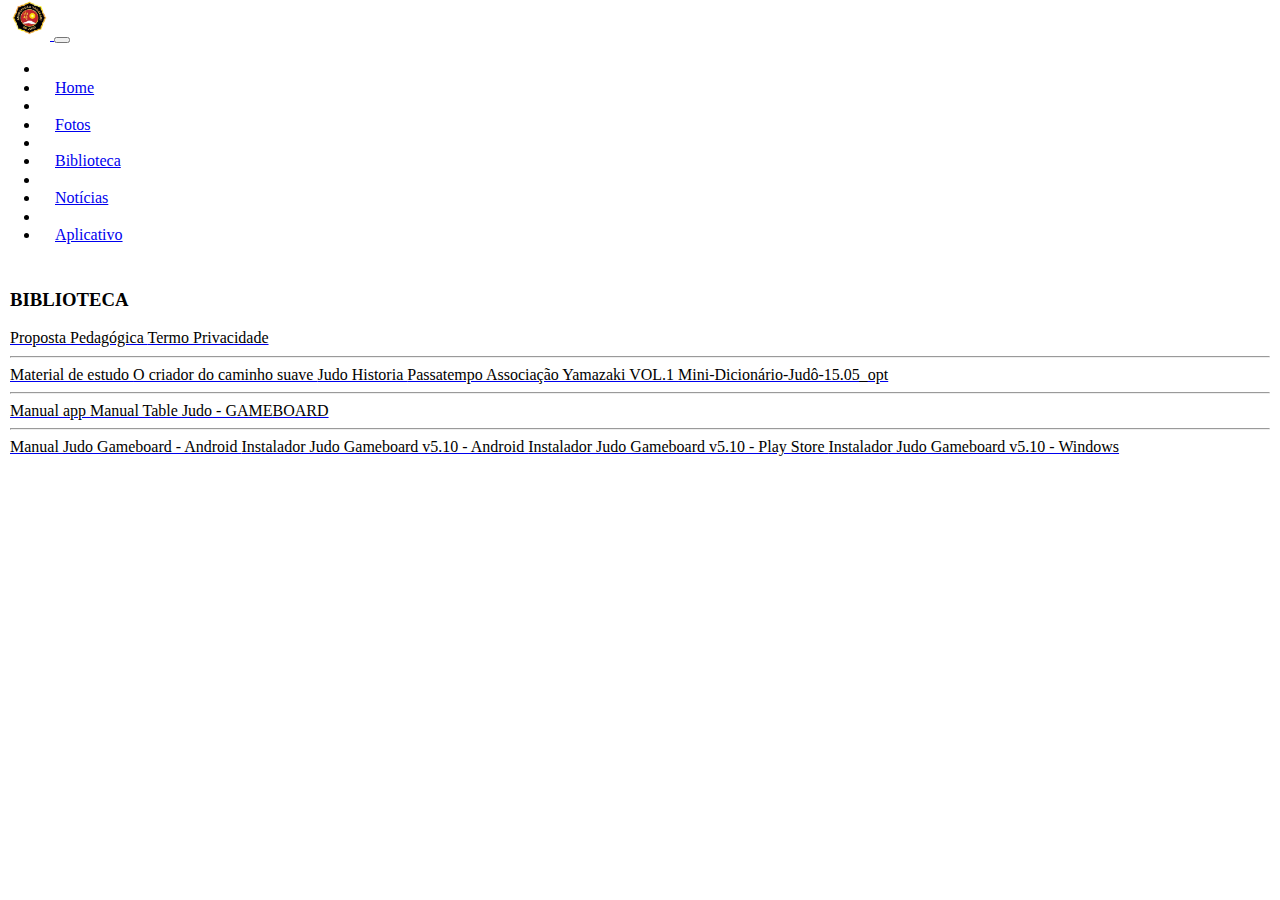
<file: biblioteca.html>
<!doctype html>
<!-- doctype informa ao agente de usuario a versão do html que deve ser renderizada-->
<html lang="pt-br">
    <head>
        <title>Biblioteca - Yamazaki Judô</title>
        <meta charset="utf-8">
        <meta name="author" content="jknoda">
        <meta name="description" content="Site Institucional">
        <meta name="keywords" content="html5, esporte, judo">
        <meta name="viewport" content="width=device-width, initial-scale=1">

        <link rel="stylesheet" href="https://use.fontawesome.com/releases/v5.0.13/css/all.css" integrity="sha384-DNOHZ68U8hZfKXOrtjWvjxusGo9WQnrNx2sqG0tfsghAvtVlRW3tvkXWZh58N9jp" crossorigin="anonymous">
        <link href="https://fonts.googleapis.com/css?family=Open+Sans" rel="stylesheet">
        <script type="text/javascript" src="scripts/jquery-3.3.1.min.js"></script>

		<!-- Bootstrap CSS -->
		<link href="https://cdn.jsdelivr.net/npm/bootstrap@5.1.3/dist/css/bootstrap.min.css" rel="stylesheet" integrity="sha384-1BmE4kWBq78iYhFldvKuhfTAU6auU8tT94WrHftjDbrCEXSU1oBoqyl2QvZ6jIW3" crossorigin="anonymous">
        
        <link rel="stylesheet" href="css/normalize.css">
        <link rel="stylesheet" href="css/yamazaki.css">        
    </head>
    <body>
        <script src="https://cdn.jsdelivr.net/npm/bootstrap@5.1.3/dist/js/bootstrap.bundle.min.js" integrity="sha384-ka7Sk0Gln4gmtz2MlQnikT1wXgYsOg+OMhuP+IlRH9sENBO0LRn5q+8nbTov4+1p" crossorigin="anonymous"></script>
        <nav class="navbar navbar-dark bg-dark navbar-expand-md">
            <a href="index.html">
                <img src="images/logo.png" width="40" height="40" class="d-inline-block align-top" style="margin-left: 10px;" alt="">
            </a>
            <button class="navbar-toggler" data-bs-toggle="collapse" data-bs-target="#navbar" style="margin-right: 10px;" >
                <span class="navbar-toggler-icon"></span>
            </button>
            <div class="navbar-collapse collapse" id="navbar">
                <ul class="navbar-nav">
                  <li class="nav-item active">
                    <li class="nav-item"><a href="index.html" class="nav-link">Home</a></li>
                  </li>
                  <li class="nav-item">
                    <li class="nav-item"><a href="fotos.html" class="nav-link">Fotos</a></li>
                  </li>
                  <li class="nav-item">
                    <li class="nav-item"><a href="biblioteca.html" class="nav-link">Biblioteca</a></li>
                  </li>
                  <li class="nav-item">
                    <li class="nav-item"><a href="noticias.html" class="nav-link">Notícias</a></li>
                  </li>
                  <li class="nav-item">
                    <li class="nav-item"><a href="https://yamazakiapp.herokuapp.com/" class="nav-link">Aplicativo</a></li>
                  </li>
                </ul>
            </div>                  
        </nav>
        <main class="main-content">
           <!--  <div class="container-fluid" style="padding: 10px;">
                <a class="btn btn-info" href="index.html" role="button">Home</a>
                <a class="btn btn-info" href="fotos.html" role="button">Fotos</a>
                <a class="btn btn-secondary" href="biblioteca.html" role="button">Biblioteca</a>
                <a class="btn btn-secondary" href="noticias.html" role="button">Notícias</a>
                <a class="btn btn-success" href="https://yamazakiapp.herokuapp.com/" role="button">Aplicativo</a>
            </diV> -->
            <section class="main-content-section">
                <h3><strong>BIBLIOTECA</strong></h3>
                <div class="row">
                    <a href="./download/Proposta_pedagogica_v1.pdf" 
                        target="_blank" class="icon-link"
                        title="proposta pedagógica yamazaki">                
                        <span class="download">Proposta Pedagógica
                        <i class="far fa-file-pdf"></i></span>
                    </a>
                    <a href="./download/Termo_de_privacidade_v11ABR22.pdf" 
                        target="_blank" class="icon-link"
                        title="termo de privacidade yamazaki">
                        <span class="download">Termo Privacidade
                        <i class="far fa-file-pdf"></i></span>
                    </a>
                    <hr>
                    <a href="https://www.akady.com.br/" 
                        target="_blank" class="icon-link"
                        title="Material disponibilizado pelo nosso colega Fabiano">
                        <span class="download">Material de estudo
                        <i class="fab fa-youtube"></i></span>
                    </a>                       
                    <a href="https://drive.google.com/file/d/1-5VYojRHfgzwUo4VEFV0-B42LzLx5J7P/view?usp=sharing" 
                        target="_blank" class="icon-link"
                        title="O criador do caminho suave">
                        <span class="download">O criador do caminho suave
                        <i class="far fa-file-pdf"></i></span>
                    </a>                 
                    <a href="https://drive.google.com/file/d/1O1JGQBYLFiYOZacftUH0qqd6X4S20xAg/view?usp=sharing" 
                        target="_blank" class="icon-link"
                        title="Judo_Historia">
                        <span class="download">Judo Historia
                        <i class="far fa-file-pdf"></i></span>
                    </a>                 
                    <a href="https://drive.google.com/file/d/1bY88WM5J36vwZg5Svsto6q1c3mVdFuoF/view?usp=sharing" 
                        target="_blank" class="icon-link"
                        title="Passatempo Associação Yamazaki VOL.1">
                        <span class="download">Passatempo Associação Yamazaki VOL.1
                        <i class="far fa-file-pdf"></i></span>
                    </a>     
                    <a href="https://drive.google.com/file/d/1RT7Dt2Yylfjpvktq4m7wy-mEvfIqrMWt/view?usp=sharing" 
                        target="_blank" class="icon-link"
                        title="Mini Dicionário Judô">
                        <span class="download">Mini-Dicionário-Judô-15.05_opt
                        <i class="far fa-file-pdf"></i></span>
                    </a>                         
                    <hr>
                    <a href="./download/Manual_APP_YamazakiJudo.pdf" 
                        target="_blank" class="icon-link"
                        title="manual app yamazaki">
                        <span class="download">Manual app
                        <i class="far fa-file-pdf"></i></span>
                    </a>
                    <a href="./download/Regras TABLE JUDO versao1_1.pdf" 
                        target="_blank" class="icon-link"
                        title="manual game judo">
                        <span class="download">Manual Table Judo - GAMEBOARD
                        <i class="far fa-file-pdf"></i></span>
                    </a>
                    <hr>
                    <a href="./download/ManualJudoGameboard.pdf" 
                        target="_blank" class="icon-link"
                        title="manual judogameboar">
                        <span class="download">Manual Judo Gameboard - Android
                        <i class="far fa-file-pdf"></i></span>
                    </a>
                    <a href="./download/JudoGameboard.apk" 
                        target="_blank" class="icon-link"
                        title="app">
                        <span class="download">Instalador Judo Gameboard v5.10 - Android
                        <i class="fas fa-mobile-alt"></i></span>
                    </a>
                    <a href="https://play.google.com/store/apps/details?id=com.DefaultCompany.JudoGameboard" 
                        target="_blank" class="icon-link"
                        title="app">
                        <span class="download">Instalador Judo Gameboard v5.10 - Play Store
                        <i class="fab fa-google-play"></i></span>
                    </a>
                    <a href="./download/InstalarJudoGameboard.exe" 
                        target="_blank" class="icon-link"
                        title="app">
                        <span class="download">Instalador Judo Gameboard v5.10 - Windows
                        <i class="fab fa-windows"></i></span>
                    </a>
                </div> <!-- row -->
            </section>
        </main>
    </body>
</html>
</file>
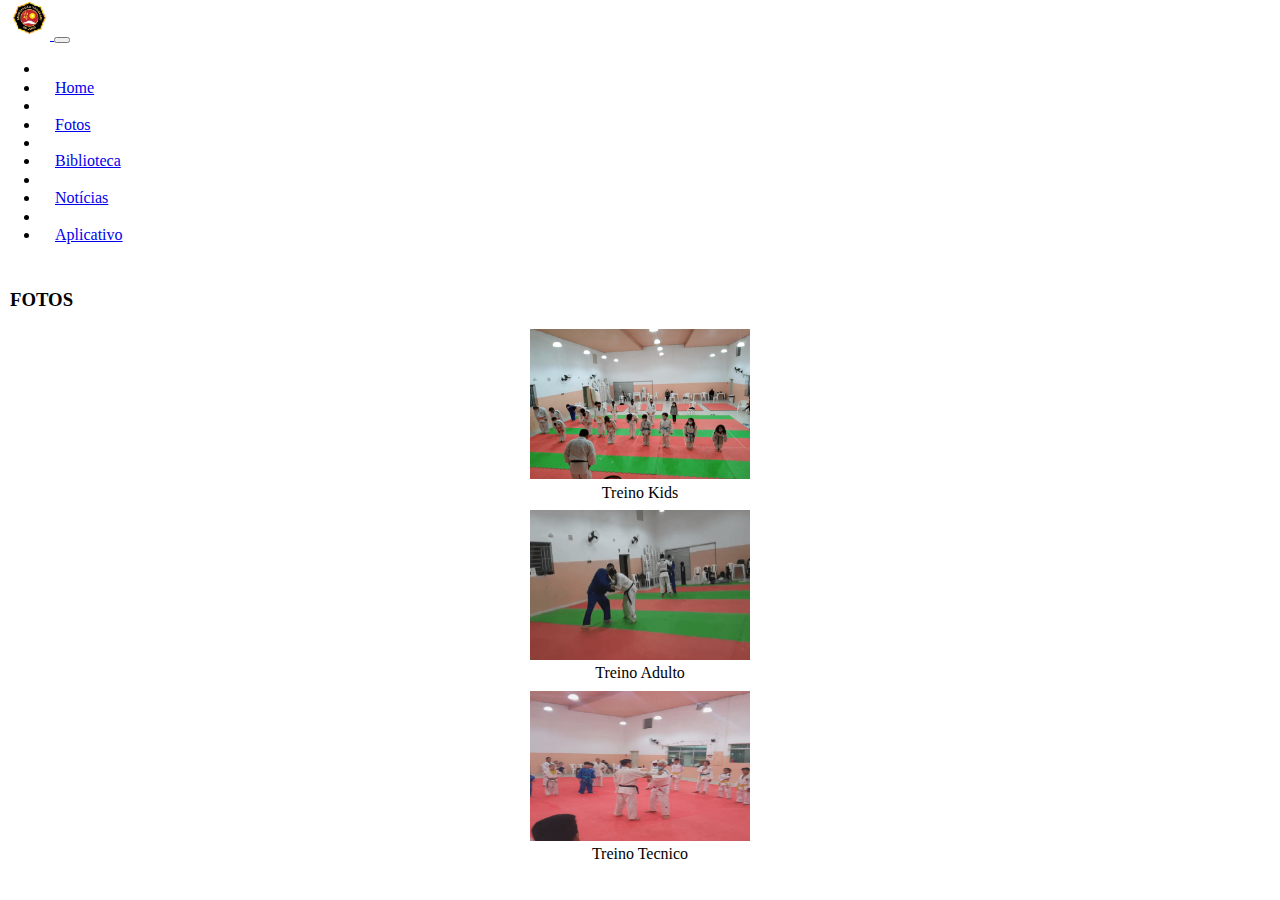
<file: fotos.html>
<!doctype html>
<!-- doctype informa ao agente de usuario a versão do html que deve ser renderizada-->
<html lang="pt-br">
    <head>
        <title>Fotos - Yamazaki Judô</title>
        <meta charset="utf-8">
        <meta name="author" content="jknoda">
        <meta name="description" content="Site Institucional">
        <meta name="keywords" content="html5, esporte, judo">
        <meta name="viewport" content="width=device-width, initial-scale=1">

        <link rel="stylesheet" href="https://use.fontawesome.com/releases/v5.0.13/css/all.css" integrity="sha384-DNOHZ68U8hZfKXOrtjWvjxusGo9WQnrNx2sqG0tfsghAvtVlRW3tvkXWZh58N9jp" crossorigin="anonymous">
        <link href="https://fonts.googleapis.com/css?family=Open+Sans" rel="stylesheet">
        <script type="text/javascript" src="scripts/jquery-3.3.1.min.js"></script>

		<!-- Bootstrap CSS -->
		<link href="https://cdn.jsdelivr.net/npm/bootstrap@5.1.3/dist/css/bootstrap.min.css" rel="stylesheet" integrity="sha384-1BmE4kWBq78iYhFldvKuhfTAU6auU8tT94WrHftjDbrCEXSU1oBoqyl2QvZ6jIW3" crossorigin="anonymous">

        <link rel="stylesheet" href="css/normalize.css">
        <link rel="stylesheet" href="css/yamazaki.css">         
    </head>
    <body>
        <script src="https://cdn.jsdelivr.net/npm/bootstrap@5.1.3/dist/js/bootstrap.bundle.min.js" integrity="sha384-ka7Sk0Gln4gmtz2MlQnikT1wXgYsOg+OMhuP+IlRH9sENBO0LRn5q+8nbTov4+1p" crossorigin="anonymous"></script>
        <nav class="navbar navbar-dark bg-dark navbar-expand-md">
            <a href="index.html">
                <img src="images/logo.png" width="40" height="40" class="d-inline-block align-top" style="margin-left: 10px;" alt="">
            </a>
            <button class="navbar-toggler" data-bs-toggle="collapse" data-bs-target="#navbar" style="margin-right: 10px;" >
                <span class="navbar-toggler-icon"></span>
            </button>
            <div class="navbar-collapse collapse" id="navbar">
                <ul class="navbar-nav">
                  <li class="nav-item active">
                    <li class="nav-item"><a href="index.html" class="nav-link">Home</a></li>
                  </li>
                  <li class="nav-item">
                    <li class="nav-item"><a href="fotos.html" class="nav-link">Fotos</a></li>
                  </li>
                  <li class="nav-item">
                    <li class="nav-item"><a href="biblioteca.html" class="nav-link">Biblioteca</a></li>
                  </li>
                  <li class="nav-item">
                    <li class="nav-item"><a href="noticias.html" class="nav-link">Notícias</a></li>
                  </li>
                  <li class="nav-item">
                    <li class="nav-item"><a href="https://yamazakiapp.herokuapp.com/" class="nav-link">Aplicativo</a></li>
                  </li>
                </ul>
            </div>                  
        </nav>

        <main class="main-content">
            <!-- <div class="container-fluid" style="padding: 10px;">
                <a class="btn btn-info" href="index.html" role="button">Home</a>
                <a class="btn btn-info" href="fotos.html" role="button">Fotos</a>
                <a class="btn btn-secondary" href="biblioteca.html" role="button">Biblioteca</a>
                <a class="btn btn-secondary" href="noticias.html" role="button">Notícias</a>
                <a class="btn btn-success" href="https://yamazakiapp.herokuapp.com/" role="button">Aplicativo</a>
            </diV> -->
            <section class="main-content-section">
                <h3><strong>FOTOS</strong></h3>
                <div class="row">
                    <div class="col-1-3">
						<article class="recent-works-card fotos">
                            <a class="imagem-link" href="https://photos.app.goo.gl/1h3MhvjMm5CbMB1U6" target="_blank">
                                <img src="images/treinos/image27.png" alt="kids" width="220" height="150">
                            </a>
                            <p class="recent-works-card-title">Treino Kids</p>
                        </article>
                    </div>
                    <div class="col-1-3">
						<article class="recent-works-card fotos">
                            <a class="imagem-link" href="https://photos.app.goo.gl/1JpTk4uNeQbwqPKL7" target="_blank">
                                <img src="images/treinos/image48.png" alt="adulto" width="220" height="150">
                            </a>
                            <p class="recent-works-card-title">Treino Adulto</p>
                        </article>
                    </div>					
                    <div class="col-1-3">
						<article class="recent-works-card fotos">
                            <a class="imagem-link" href="https://photos.app.goo.gl/Bm7Fr9JKC43oaGFG8" target="_blank">
                                <img src="images/treinos/image03.jpg" alt="tecnico" width="220" height="150">
                            </a>
                            <p class="recent-works-card-title">Treino Tecnico</p>
                        </article>
                    </div>					
                </div> <!-- row -->
            </section>
        </main>
    </body>
</html>
</file>
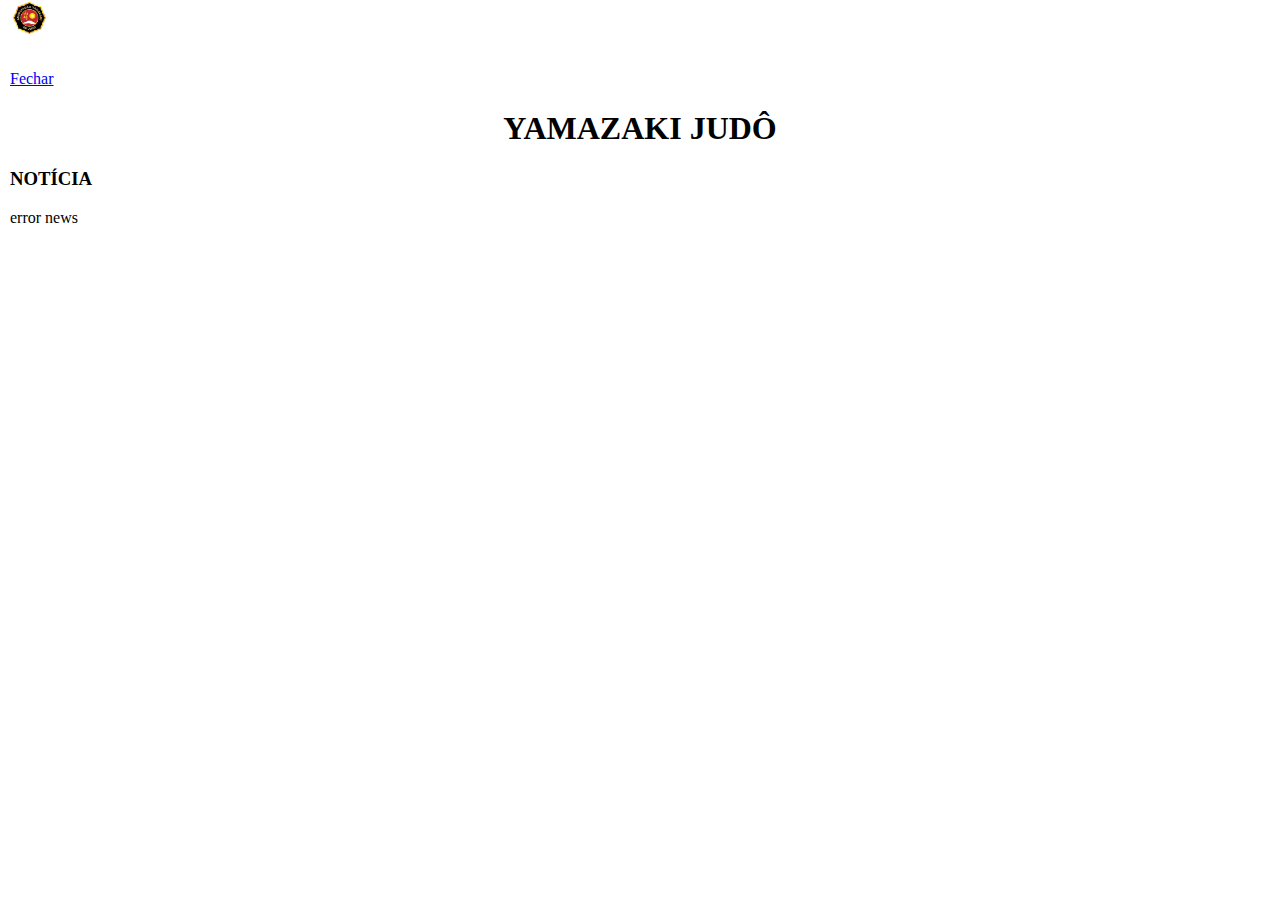
<file: newsimage.html>
<!doctype html>
<!-- doctype informa ao agente de usuario a versão do html que deve ser renderizada-->
<html lang="pt-br">
    <head>
        <title>Notícias - Yamazaki Judô</title>
        <meta charset="utf-8">
        <meta name="author" content="jknoda">
        <meta name="description" content="Site Institucional">
        <meta name="keywords" content="html5, esporte, judo">
        <meta name="viewport" content="width=device-width, initial-scale=1">

        <link rel="stylesheet" href="https://use.fontawesome.com/releases/v5.0.13/css/all.css" integrity="sha384-DNOHZ68U8hZfKXOrtjWvjxusGo9WQnrNx2sqG0tfsghAvtVlRW3tvkXWZh58N9jp" crossorigin="anonymous">
        <link href="https://fonts.googleapis.com/css?family=Open+Sans" rel="stylesheet">
        <script type="text/javascript" src="scripts/jquery-3.3.1.min.js"></script>

		<!-- Bootstrap CSS -->
		<link href="https://cdn.jsdelivr.net/npm/bootstrap@5.1.3/dist/css/bootstrap.min.css" rel="stylesheet" integrity="sha384-1BmE4kWBq78iYhFldvKuhfTAU6auU8tT94WrHftjDbrCEXSU1oBoqyl2QvZ6jIW3" crossorigin="anonymous">

        <link rel="stylesheet" href="css/normalize.css">
        <link rel="stylesheet" href="css/yamazaki.css">        
    </head>
    <body onload='initNewsFunction()'>
        <script>
            function closeNewstab() {
                if (confirm("Encerra notícia ?")) {
                    window.close();
                }
            }            
            function binNews2String(array) {
                var retorno = '';
                for(j=0;j<array.length;j++){
                    retorno = retorno + String.fromCharCode(array[j])
                }
                return retorno;
            }

            function initNewsFunction() {
                const queryString = window.location.search.substring(1);
                var url = "https://yamazakiapi.herokuapp.com/api/news/find";
                //var url = "localhost:3003/api/news/findall";
                var xhr = new XMLHttpRequest();

                var data = '{"EmpIdf": 1,"NewsIdf": ' + queryString + '}';
                xhr.open("POST", url, true);
                xhr.setRequestHeader("Accept", "application/json");
                xhr.setRequestHeader("Content-Type", "application/json");
                xhr.onload = function (e) {
                    if (xhr.readyState === 4) {
                        if (xhr.status === 200) {
                            var news = JSON.parse(xhr.responseText);
                            var txt = '';

                            var formatoCompleto = news.NewsData;
                            var dataFormatada = formatoCompleto.substring(0,formatoCompleto.indexOf("T"));
                            var hora = formatoCompleto.substring(formatoCompleto.indexOf("T")+1);
                            var dadosData = dataFormatada.split("-");
                            var dataFinal = dadosData[2]+"-"+dadosData[1]+"-"+dadosData[0];
                            var result = "";
                            if (news.NewsImage){
                                result = binNews2String(news.NewsImage.data);
                                //var pos = result.indexOf("base64,") + 7;
                                //result = result.substring(pos,result.length);
                        
                                result = '<img src="'+result+'"/>' ;
                            }                                
                            txt = txt + 
                                '<label class="newsdata">'+dataFinal+' '+hora.substring(0,8)+'</label>'+
                                '<div>'+result+
                                '<div class="newstexto">'+news.NewsTexto+'</div>'+
                                '<div class="newsautor">'+news.NewsAutor+'</div>'+
                                '</div>'+
                                '<hr>';

                            document.getElementById("newstexto").innerHTML = txt;
                        } else {
                            document.getElementById("newstexto").innerHTML = 'no news';
                        }
                    }
                };
                xhr.onerror = function (e) {
                    document.getElementById("newstexto").innerHTML = 'error news';
                };
                xhr.send(data); 
            }
        </script>
        <script src="https://cdn.jsdelivr.net/npm/bootstrap@5.1.3/dist/js/bootstrap.bundle.min.js" integrity="sha384-ka7Sk0Gln4gmtz2MlQnikT1wXgYsOg+OMhuP+IlRH9sENBO0LRn5q+8nbTov4+1p" crossorigin="anonymous"></script>
        <nav class="navbar navbar-light">
            <a class="navbar-brand" href="#">
                <img src="images/logo.png" width="40" height="40" class="d-inline-block align-top" style="margin-left: 10px;" alt="">            </a>
        </nav>
       
        <main class="main-content">
            <ul class="ul-icons yicons">       
                <a class="btn btn-info" href="javascript:closeNewstab();" role="button">Fechar</a>    
            </ul>            
            <section class="main-content-section">
                <h1 style="text-align: center;">YAMAZAKI JUDÔ</h1>
                <h3><strong>NOTÍCIA</strong></h3>
                <div id="newstexto"></div>
            </section>
        </main>
    </body>
</html>
</file>
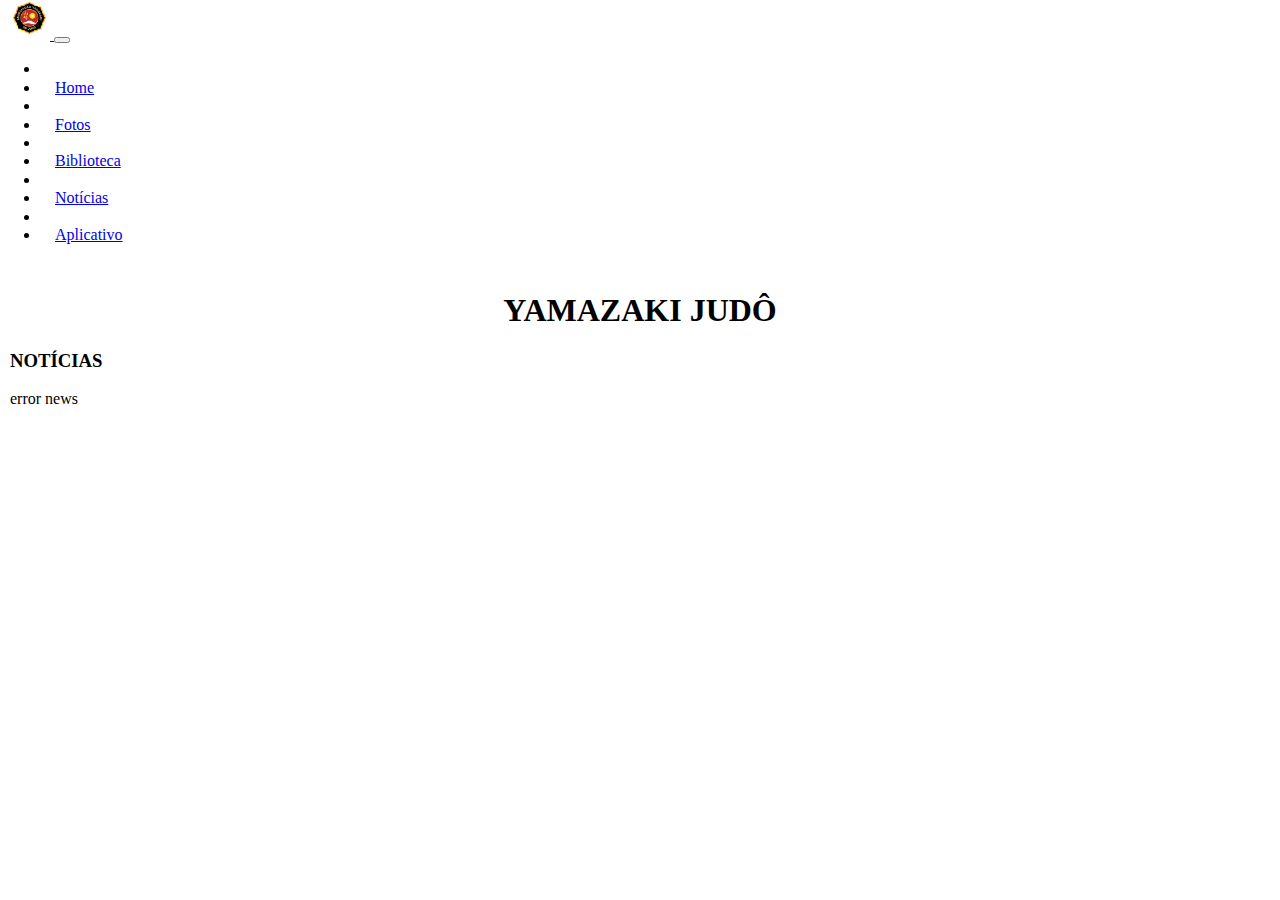
<file: noticias.html>
<!doctype html>
<!-- doctype informa ao agente de usuario a versão do html que deve ser renderizada-->
<html lang="pt-br">
    <head>
        <title>Notícias - Yamazaki Judô</title>
        <meta charset="utf-8">
        <meta name="author" content="jknoda">
        <meta name="description" content="Site Institucional">
        <meta name="keywords" content="html5, esporte, judo">
        <meta name="viewport" content="width=device-width, initial-scale=1">

        <link rel="stylesheet" href="https://use.fontawesome.com/releases/v5.0.13/css/all.css" integrity="sha384-DNOHZ68U8hZfKXOrtjWvjxusGo9WQnrNx2sqG0tfsghAvtVlRW3tvkXWZh58N9jp" crossorigin="anonymous">
        <link href="https://fonts.googleapis.com/css?family=Open+Sans" rel="stylesheet">
        <script type="text/javascript" src="scripts/jquery-3.3.1.min.js"></script>

		<!-- Bootstrap CSS -->
		<link href="https://cdn.jsdelivr.net/npm/bootstrap@5.1.3/dist/css/bootstrap.min.css" rel="stylesheet" integrity="sha384-1BmE4kWBq78iYhFldvKuhfTAU6auU8tT94WrHftjDbrCEXSU1oBoqyl2QvZ6jIW3" crossorigin="anonymous">

        <link rel="stylesheet" href="css/normalize.css">
        <link rel="stylesheet" href="css/yamazaki.css">        
    </head>
    <body onload='initFunction()'>
        <script>
            function bin2String(array) {
                var retorno = '';
                //var j = 0;
                for(j=0;j<array.length;j++){
                    retorno = retorno + String.fromCharCode(array[j])
                }
                return retorno; // String.fromCharCode.apply(String, array);
                //return String.fromCharCode.apply(String, array);
            }

            function initFunction() {
                var url = "https://yamazakiapi.herokuapp.com/api/news/getfindall?empidf=1";
                //var url = "localhost:3003/api/news/findall";
                var xhr = new XMLHttpRequest();
                xhr.open("GET", url, true);
                xhr.onload = function (e) {
                    if (xhr.readyState === 4) {
                        if (xhr.status === 200) {
                            var news = JSON.parse(xhr.responseText);
                            var txt = '';
                            for( i=0;i<news.length;i++){
                                var formatoCompleto = news[i].NewsData;
                                var dataFormatada = formatoCompleto.substring(0,formatoCompleto.indexOf("T"));
                                var hora = formatoCompleto.substring(formatoCompleto.indexOf("T")+1);
                                var dadosData = dataFormatada.split("-");
                                var dataFinal = dadosData[2]+"-"+dadosData[1]+"-"+dadosData[0];
                                var result = "";
                                if (news[i].NewsImage){

                                    result = bin2String(news[i].NewsImage.data);
                                    //var pos = result.indexOf("base64,") + 7;
                                    //result = result.substring(pos,result.length);
                            
                                    result = '<a href="newsimage.html?' + news[i].NewsIdf.toString() + '" target="_blank">' +
                                        '<img class="newsimage" src="'+result+'"/>' +
                                        '</a>';
                                }                                
                                txt = txt + 
                                    '<label class="newsdata">'+dataFinal+' '+hora.substring(0,8)+'</label>'+
                                    '<div>'+result+
                                    '<div class="newstexto">'+news[i].NewsTexto+'</div>'+
                                    '<div class="newsautor">'+news[i].NewsAutor+'</div>'+
                                    '</div>'+
                                    '<hr>';
                            }                                
                            document.getElementById("newstexto").innerHTML = txt;
                        } else {
                            document.getElementById("newstexto").innerHTML = 'no news';
                        }
                    }
                };
                xhr.onerror = function (e) {
                    document.getElementById("newstexto").innerHTML = 'error news';
                };
                xhr.send(null); 
            }
        </script>
        <script src="https://cdn.jsdelivr.net/npm/bootstrap@5.1.3/dist/js/bootstrap.bundle.min.js" integrity="sha384-ka7Sk0Gln4gmtz2MlQnikT1wXgYsOg+OMhuP+IlRH9sENBO0LRn5q+8nbTov4+1p" crossorigin="anonymous"></script>
        <nav class="navbar navbar-dark bg-dark navbar-expand-md">
            <a href="index.html">
                <img src="images/logo.png" width="40" height="40" class="d-inline-block align-top" style="margin-left: 10px;" alt="">
            </a>
            <button class="navbar-toggler" data-bs-toggle="collapse" data-bs-target="#navbar" style="margin-right: 10px;" >
                <span class="navbar-toggler-icon"></span>
            </button>
            <div class="navbar-collapse collapse" id="navbar">
                <ul class="navbar-nav">
                  <li class="nav-item active">
                    <li class="nav-item"><a href="index.html" class="nav-link">Home</a></li>
                  </li>
                  <li class="nav-item">
                    <li class="nav-item"><a href="fotos.html" class="nav-link">Fotos</a></li>
                  </li>
                  <li class="nav-item">
                    <li class="nav-item"><a href="biblioteca.html" class="nav-link">Biblioteca</a></li>
                  </li>
                  <li class="nav-item">
                    <li class="nav-item"><a href="noticias.html" class="nav-link">Notícias</a></li>
                  </li>
                  <li class="nav-item">
                    <li class="nav-item"><a href="https://yamazakiapp.herokuapp.com/" class="nav-link">Aplicativo</a></li>
                  </li>
                </ul>
            </div>                  
        </nav>

        <main class="main-content">
           <!--  <div class="container-fluid" style="padding: 10px;">
                <a class="btn btn-info" href="index.html" role="button">Home</a>
                <a class="btn btn-info" href="fotos.html" role="button">Fotos</a>
                <a class="btn btn-secondary" href="biblioteca.html" role="button">Biblioteca</a>
                <a class="btn btn-secondary" href="noticias.html" role="button">Notícias</a>
                <a class="btn btn-success" href="https://yamazakiapp.herokuapp.com/" role="button">Aplicativo</a>
            </div> -->
            <section class="main-content-section">
                <h1 style="text-align: center;">YAMAZAKI JUDÔ</h1>
                <h3><strong>NOTÍCIAS</strong></h3>
                <div id="newstexto"></div>
            </section>
        </main>
    </body>
</html>
</file>
<file: css/yamazaki.css>
.logo{
    width: 35px;
}
.horarios{
    border-radius: 3%;
    font-size: 14px;
    background-color: rgb(89, 98, 104);
    color: rgb(220, 223, 92);
    text-align: center;
    padding: 10px;
}

.horarios strong{
    color:rgb(202, 175, 24);
}


.endereco{
    font-size: 18px;
    color: white;
    text-align: center;
}

.contador{
    padding-right: 40px;
    color: white;
}

.btnassociados{
    padding-right: 60px !important;
}

.btnnoticias{
    padding-right: 60px !important;
    padding-bottom: 30px !important;
}

.btnassociados a {
    height: 18px;
}

.yicons {
    padding-right: 20px !important;
}

.centro {
    display: flex;
    flex-direction: row;
    justify-content: center;
    align-items: center;
}

.centralizar{
    text-align: center;
}

.centralizar2{
    text-align: center;
    width: 90%;
}


.main-content p{
    margin: 0 0 0.5em;
}

.newsdata {
    color: red;
}

.newstexto {
    color: blue;
}

.newsautor {
    color: green;
}

.newsimage {
    width: auto;
    height: 60px;
    float: left;
    border: transparent thin solid;
    padding: 5px;
    margin: 0px 10px 10px 0
}

.jknoda {
    font-size: 10px !important;
    text-align: left !important;
    color: rgb(217, 236, 42);
}


.contato{
    text-align: center;
    padding: 1em;
}

.nome{
    display: inline-block;
}

.maps{
    width: 100%;
    height: 20em;
}

.contato label, input{
    display: block;
}

.divemail{
    text-align: left;
}

#nome, #email, #mensagem{
    width: 100%;
}

#mensagem{
    height: 5em;
}

.mailrow-2, .mailrow-1{
    padding-bottom: 1em;
}

.mailbutton{
    background: #276296;
    color: #FEE2C0;
    border-radius: 0.625em;
    padding: 1em 0 1em 0;
    width: 100%; 
    transition: 0.3s ease;
}

.mailbutton:hover{
    color: #e9b97f;
    background: #276296de;    
    cursor: pointer;
}

.download
{
    color: black;

}

.ul-icons{
    list-style-type: none;
    padding-left: 0; 
    padding-right: 40px;
}
.ul-icons li{
    display: inline-block;
    font-size: 2em;
    color: #49bf9d;
}
.imagem-link{
    border: 0;
}

.fotos{
    text-align: center;
}

.main-content{
    padding: 10px;
    box-sizing: border-box;
}
.main-footer{
    padding: 5px;
    box-sizing: border-box;
    text-align: right;
}
.main-footer a{
    text-decoration: none;
}
.main-footer a:hover{
    color: #49bf9d;   
}
.main-footer .ul-icons a{
    font-size: .55em;   
    border-bottom: none;
    padding: 5px;
}

.nav-link{
    margin-left: 15px !important;
}

.app{
    display: none;
}

@media screen and (max-width: 500px) {
    .logo{
        width: 100px;
    }

    .centralizar{
        text-align: center;
        width: 100%;
    }
    .centralizar2{
        text-align: center;
        width: 100%;
    }    
    .app{
        display: block;
    }
   
}
</file>
